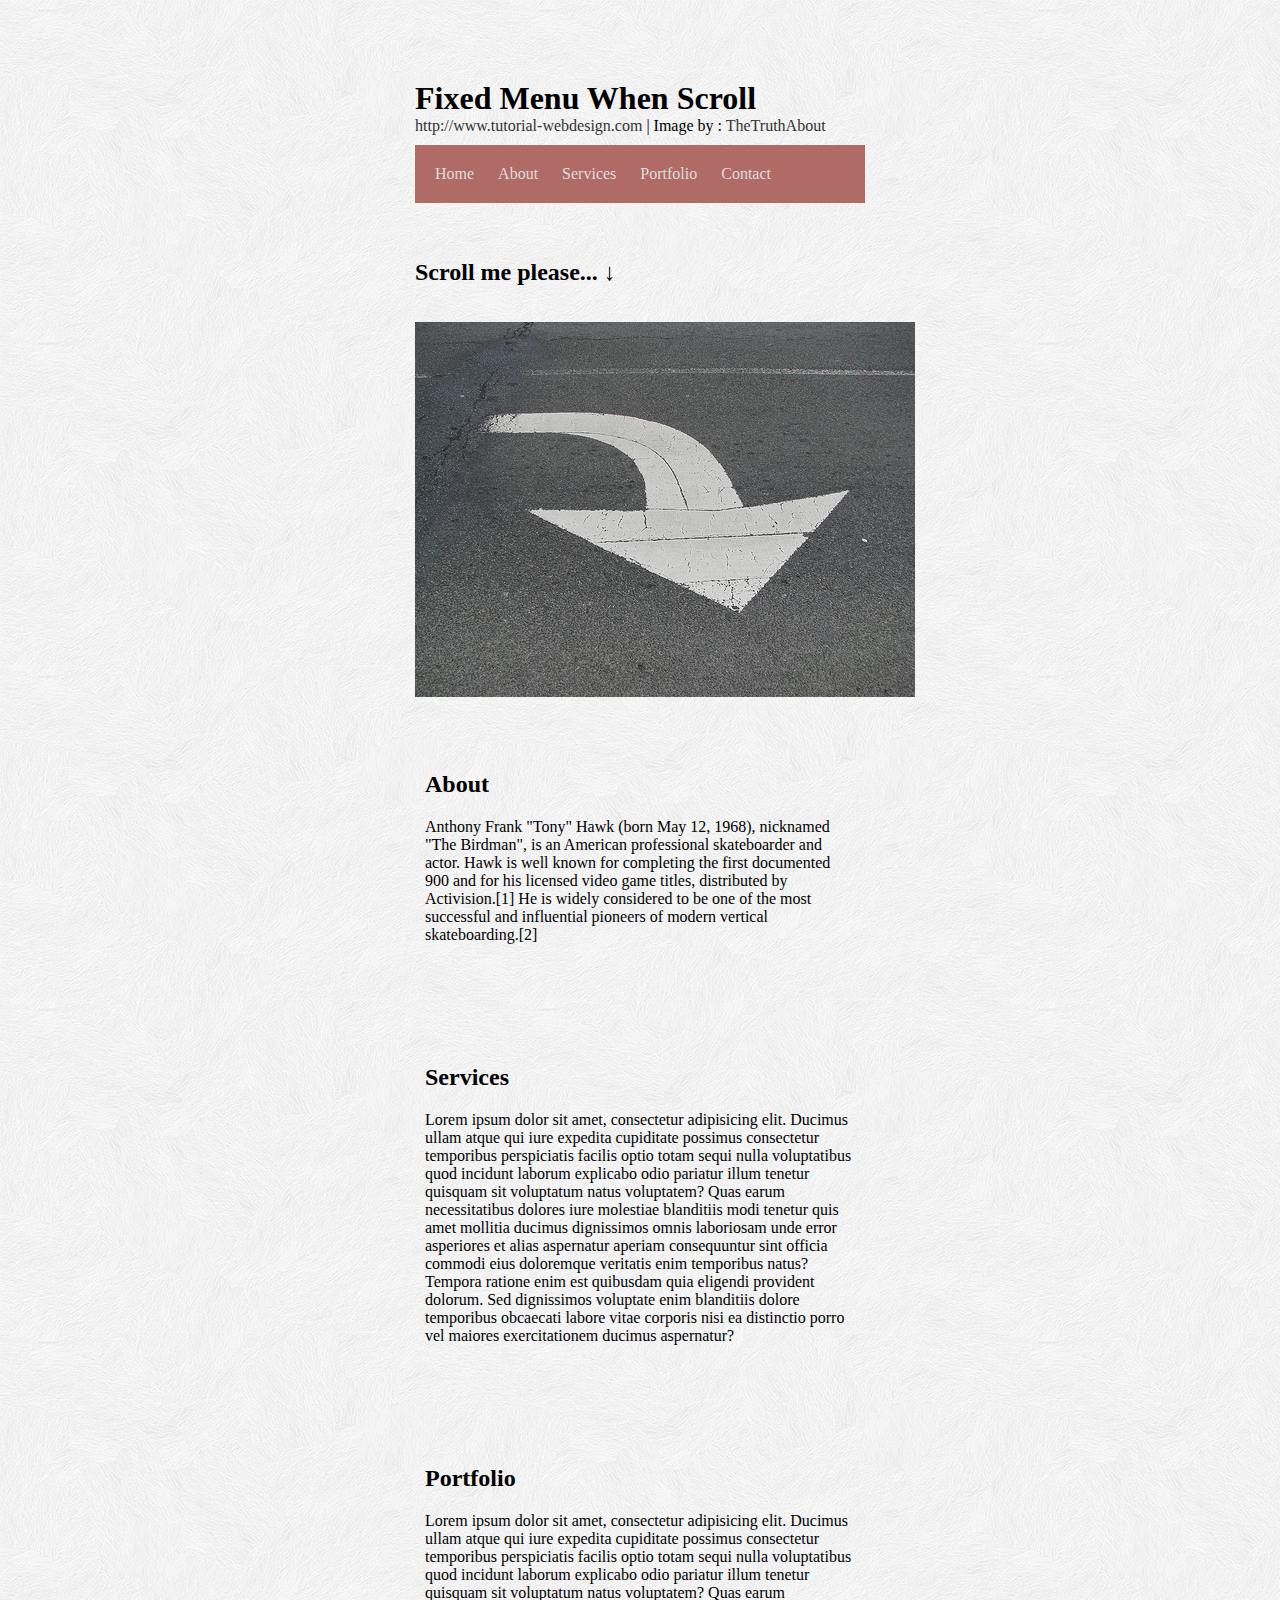
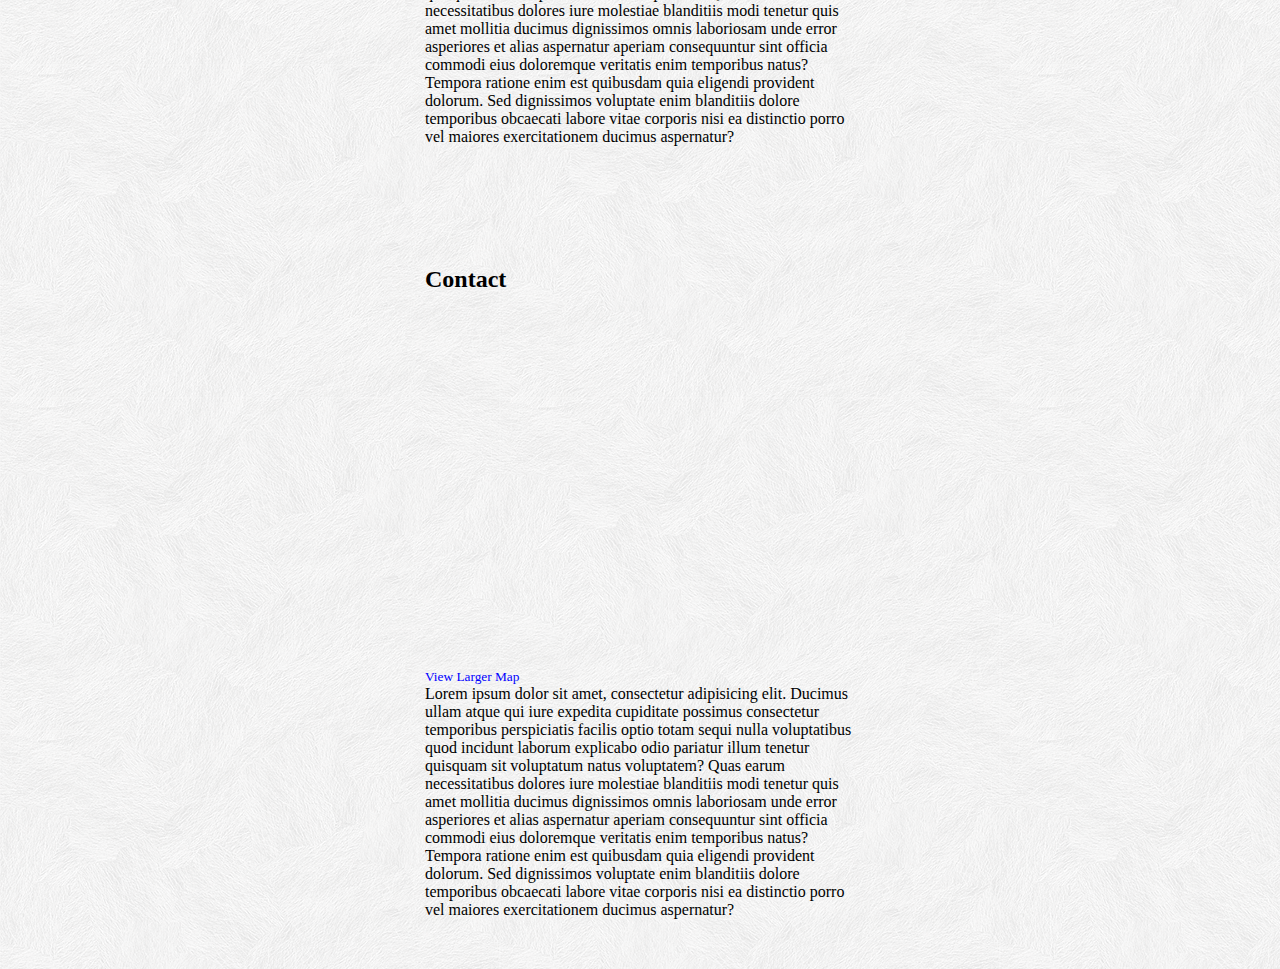
<file: index.html>
<!doctype html>
<html lang="en">
<head>
	<meta charset="UTF-8">
	<title>Fixed Menu CSS3 and Jquery</title>
	<link rel="stylesheet" href="style.css">
	<script type="text/javascript" src="jquery-1.9.1.min.js" charset="utf-8"></script>
	<script type="text/javascript" src="twd-menu.js" charset="utf-8"></script>
</head>
<body>

<div class="container">
	
	<header>
		<h1>Fixed Menu When Scroll</h1>
		<p><a href="http://www.tutorial-webdesign.com/fixed-menu-scroll-css-jquery-html5">http://www.tutorial-webdesign.com</a> | Image by : <a href="http://www.flickr.com/photos/thetruthabout/3396317853/sizes/m/in/photostream/" target="_blank">TheTruthAbout</a></p>
	</header>

	<nav>
		<div id="twd-menu" class="normal">
			<ul>
				<li><a href="#">Home</a></li>
				<li><a href="#about">About</a></li>
				<li><a href="#services">Services</a></li>
				<li><a href="#portfolio">Portfolio</a></li>
				<li><a href="#contact">Contact</a></li>
			</ul>
		</div>
	</nav>

	<section>
		<br><br>
		<h2>Scroll me please... ↓</h2>
		<br>
		<br>
		<p><img src="img/3396317853_e84a205773.jpg" alt=""> </p>

		<aside id="about">
			<h2>About</h2>
			Anthony Frank "Tony" Hawk (born May 12, 1968), nicknamed "The Birdman", is an American professional skateboarder and actor. Hawk is well known for completing the first documented 900 and for his licensed video game titles, distributed by Activision.[1] He is widely considered to be one of the most successful and influential pioneers of modern vertical skateboarding.[2]
		</aside>
		
		<aside id="services">
			<h2>Services</h2>
			Lorem ipsum dolor sit amet, consectetur adipisicing elit. Ducimus ullam atque qui iure expedita cupiditate possimus consectetur temporibus perspiciatis facilis optio totam sequi nulla voluptatibus quod incidunt laborum explicabo odio pariatur illum tenetur quisquam sit voluptatum natus voluptatem? Quas earum necessitatibus dolores iure molestiae blanditiis modi tenetur quis amet mollitia ducimus dignissimos omnis laboriosam unde error asperiores et alias aspernatur aperiam consequuntur sint officia commodi eius doloremque veritatis enim temporibus natus? Tempora ratione enim est quibusdam quia eligendi provident dolorum. Sed dignissimos voluptate enim blanditiis dolore temporibus obcaecati labore vitae corporis nisi ea distinctio porro vel maiores exercitationem ducimus aspernatur?
		</aside>
		<aside id="portfolio">
			<h2>Portfolio</h2>
			Lorem ipsum dolor sit amet, consectetur adipisicing elit. Ducimus ullam atque qui iure expedita cupiditate possimus consectetur temporibus perspiciatis facilis optio totam sequi nulla voluptatibus quod incidunt laborum explicabo odio pariatur illum tenetur quisquam sit voluptatum natus voluptatem? Quas earum necessitatibus dolores iure molestiae blanditiis modi tenetur quis amet mollitia ducimus dignissimos omnis laboriosam unde error asperiores et alias aspernatur aperiam consequuntur sint officia commodi eius doloremque veritatis enim temporibus natus? Tempora ratione enim est quibusdam quia eligendi provident dolorum. Sed dignissimos voluptate enim blanditiis dolore temporibus obcaecati labore vitae corporis nisi ea distinctio porro vel maiores exercitationem ducimus aspernatur?
		</aside>
		<aside id="contact">
			<h2>Contact</h2>
			<iframe width="425" height="350" frameborder="0" scrolling="no" marginheight="0" marginwidth="0" src="https://maps.google.com/maps?f=q&amp;source=s_q&amp;hl=en&amp;geocode=&amp;q=gedung+sate&amp;aq=&amp;sll=-6.211544,106.845172&amp;sspn=0.376802,0.617294&amp;g=jakarta&amp;ie=UTF8&amp;hq=gedung+sate&amp;t=m&amp;ll=-6.902052,107.618528&amp;spn=0.022154,0.032015&amp;output=embed"></iframe><br /><small><a href="https://maps.google.com/maps?f=q&amp;source=embed&amp;hl=en&amp;geocode=&amp;q=gedung+sate&amp;aq=&amp;sll=-6.211544,106.845172&amp;sspn=0.376802,0.617294&amp;g=jakarta&amp;ie=UTF8&amp;hq=gedung+sate&amp;t=m&amp;ll=-6.902052,107.618528&amp;spn=0.022154,0.032015" style="color:#0000FF;text-align:left">View Larger Map</a></small>
			<br>
			Lorem ipsum dolor sit amet, consectetur adipisicing elit. Ducimus ullam atque qui iure expedita cupiditate possimus consectetur temporibus perspiciatis facilis optio totam sequi nulla voluptatibus quod incidunt laborum explicabo odio pariatur illum tenetur quisquam sit voluptatum natus voluptatem? Quas earum necessitatibus dolores iure molestiae blanditiis modi tenetur quis amet mollitia ducimus dignissimos omnis laboriosam unde error asperiores et alias aspernatur aperiam consequuntur sint officia commodi eius doloremque veritatis enim temporibus natus? Tempora ratione enim est quibusdam quia eligendi provident dolorum. Sed dignissimos voluptate enim blanditiis dolore temporibus obcaecati labore vitae corporis nisi ea distinctio porro vel maiores exercitationem ducimus aspernatur?
		</aside>
		

	</section>
</div>
</body>
</html>
</file>
<file: style.css>
/* Global 
====================*/
*{
	padding: 0;
	margin: 0;
}
html{
	background: url(img/bg.png);
}
body{
	margin-top: 70px;
}
a{
	text-decoration: none;
	color: #333;
}

header, nav, section{
	width: 450px;
	margin: 0 auto 0px auto;
}

/* header 
====================*/
header{
	padding: 10px 0;
}

/* Menu 
====================*/
#twd-menu{
	margin-bottom:20px;
}
.normal{
	padding: 10px;background: #B16B67;
}
#twd-menu ul{
	list-style-type: none;
	padding: 0;
}
	#twd-menu ul li{
		display: inline-block;
	}
		#twd-menu ul li a{
			display: inline-block;
			padding:10px;
			border-radius: 10px;
			color: #ddd;
		}
			#twd-menu ul li a:hover{
				background:black;
				color: #fff;
			}

	/* Menu When Scroll */
	.fixed {
		position: fixed;
		top: -5px;
		left: 0;
		width: 100%;
		padding: 10px;
		background: #0B7271;
		color: #f8f8f8;
		-webkit-transition: top 400ms ease 0s;
		-moz-transition: top 400ms ease 0s;
		-o-transition: top 400ms ease 0s;
		-ms-transition: top 400ms ease 0s;
		transition: top 400ms ease 0s;
		box-shadow: 0 0 40px #222;
		-webkit-box-shadow: 0 0 40px #222;
		-moz-box-shadow: 0 0 40px #222;
	}
	.fixed ul{
		width: 450px;
		margin: 0 auto;
	}


/* Content
=================*/
aside{
	padding: 50px 10px;

}
aside h2{
	margin: 20px 0;
}
</file>
